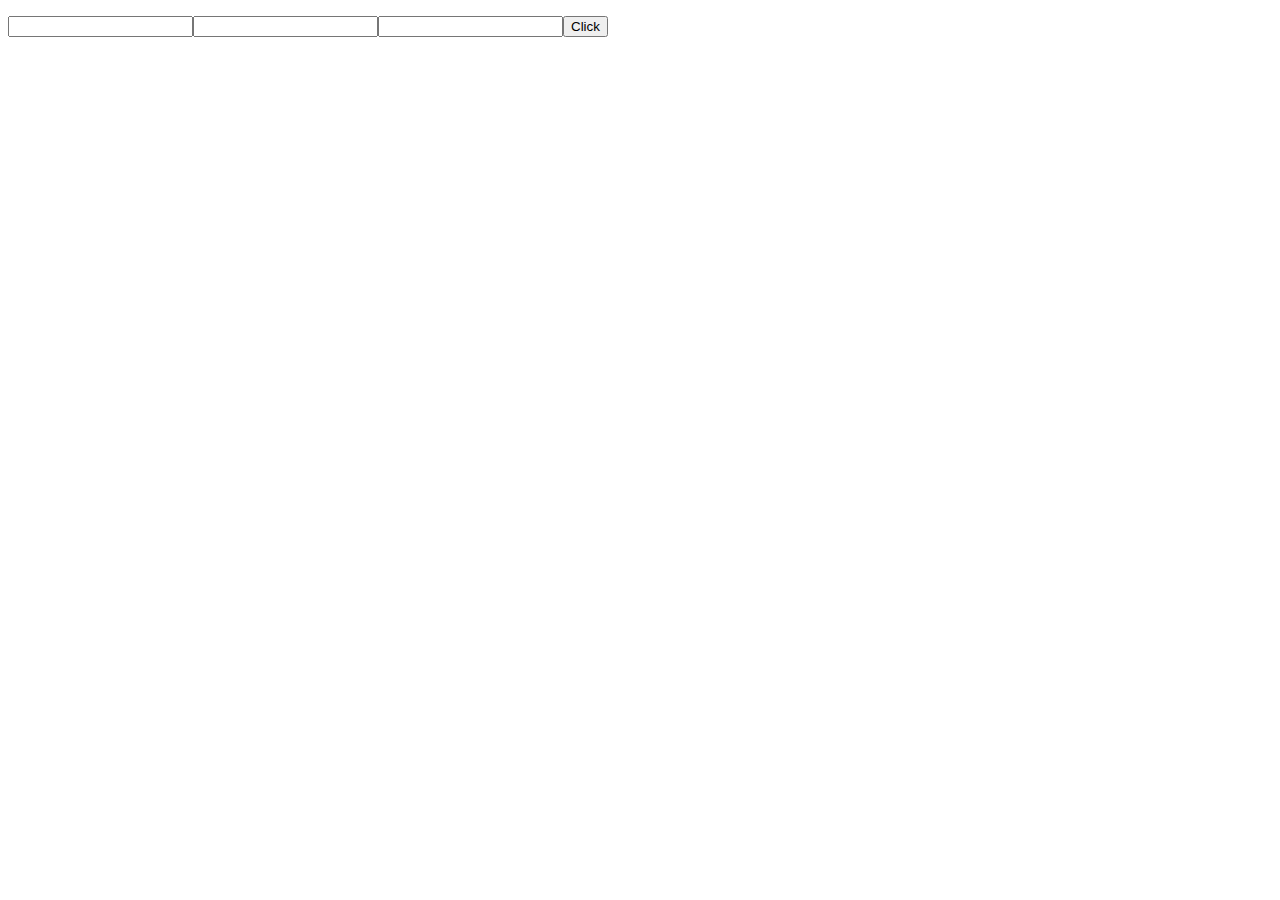
<file: homework 9/index.html>
<!DOCTYPE html>
<html lang="en">
<head>
    <meta charset="UTF-8">
    <title>Title</title>
    <style>
        .h1Style {
            background: #777275;
        }
        .uStyle {
            background: aliceblue;
        }
    </style>
</head>
<body>

<ul class="menu"></ul>

<script src="main.js">
</script>
</body>
</html>
</file>
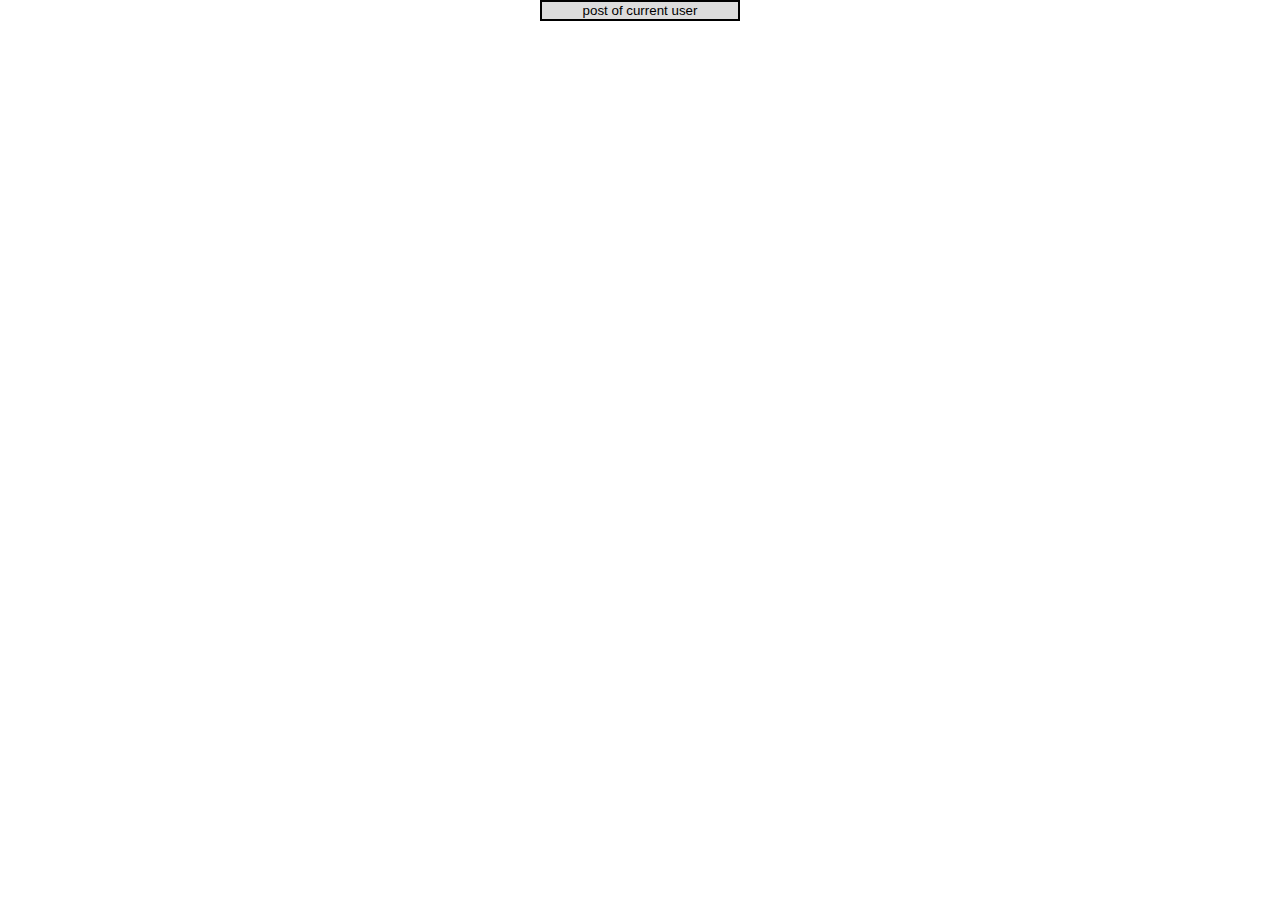
<file: mini-project/user-details.html>
<!DOCTYPE html>
<html lang="en">
<head>
    <meta charset="UTF-8">
    <meta name="viewport"
          content="width=device-width, user-scalable=no, initial-scale=1.0, maximum-scale=1.0, minimum-scale=1.0">
    <meta http-equiv="X-UA-Compatible" content="ie=edge">
    <title>Document</title>
    <link rel="stylesheet" href="style2.css">
</head>
<body>
<script src="main2.js"></script>
</body>
</html>
</file>
<file: mini-project/style2.css>
body {
    margin: 0;
    padding: 0;
    box-sizing: border-box;
}

.container {
    width: 100%;
    display: flex;
    flex-direction: column-reverse;
}

.main_div {
    width: 100%;
    border: 2px solid black;
    margin: 5px;
    background: #9078b6;
    padding: 10px;
}

.button_post {
    width: 200px;
    border: 2px solid black;
    background: gainsboro;
    margin-left: auto;
    margin-right: auto;
}

.userInnerDiv {
    width: 100%;
    border: 2px solid black;
    margin: 1px;
    background: white;
}

.container_2 {
    width: 100%;
    display: flex;
    flex-wrap: wrap;
    justify-content: space-between;

}

.divPost {
    width: 15%;
    height: 100px;
    border: 2px solid black;
    margin: 5px;
    background: #9078b6;
    padding: 10px;
    float: left;
}
</file>
